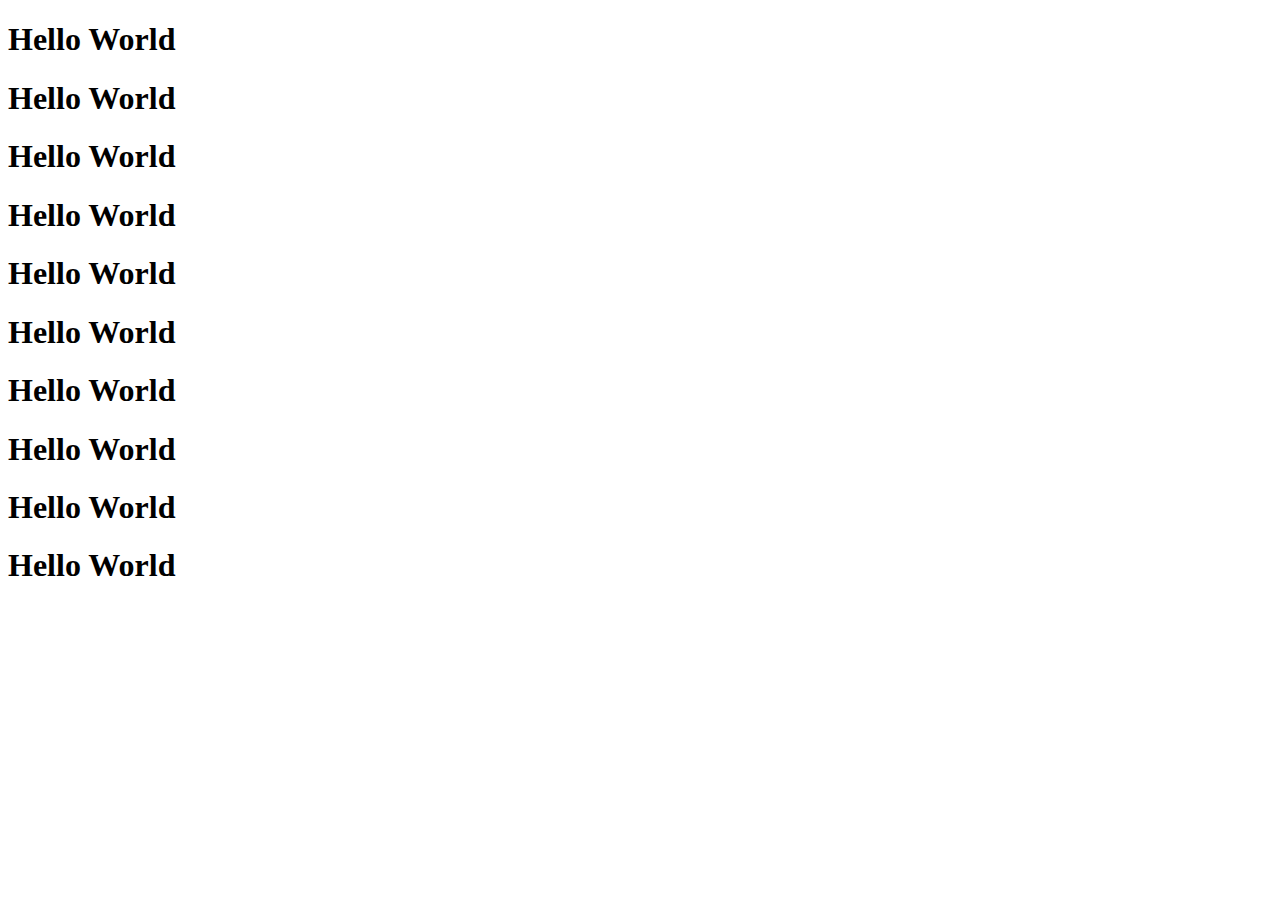
<file: Learning JavaScript/index.html>
<!DOCTYPE html>
<html lang="en">

<head>
    <meta charset="UTF-8">
    <meta http-equiv="X-UA-Compatible" content="IE=edge">
    <meta name="viewport" content="width=device-width, initial-scale=1.0">
    <!-- <script src="./dom.js" defer></script> -->
    <!-- <script src="./18_promises.js" defer></script> -->
    <title>Document</title>
</head>

<body>
    <h1 class="heading1">Hello World</h1>
    <h1 class="heading2">Hello World</h1>
    <h1 class="heading3">Hello World</h1>
    <h1 class="heading4">Hello World</h1>
    <h1 class="heading5">Hello World</h1>
    <h1 class="heading6">Hello World</h1>
    <h1 class="heading7">Hello World</h1>
    <h1 class="heading8">Hello World</h1>
    <h1 class="heading9">Hello World</h1>
    <h1 class="heading10">Hello World</h1>
    
</body>
</html>
</file>
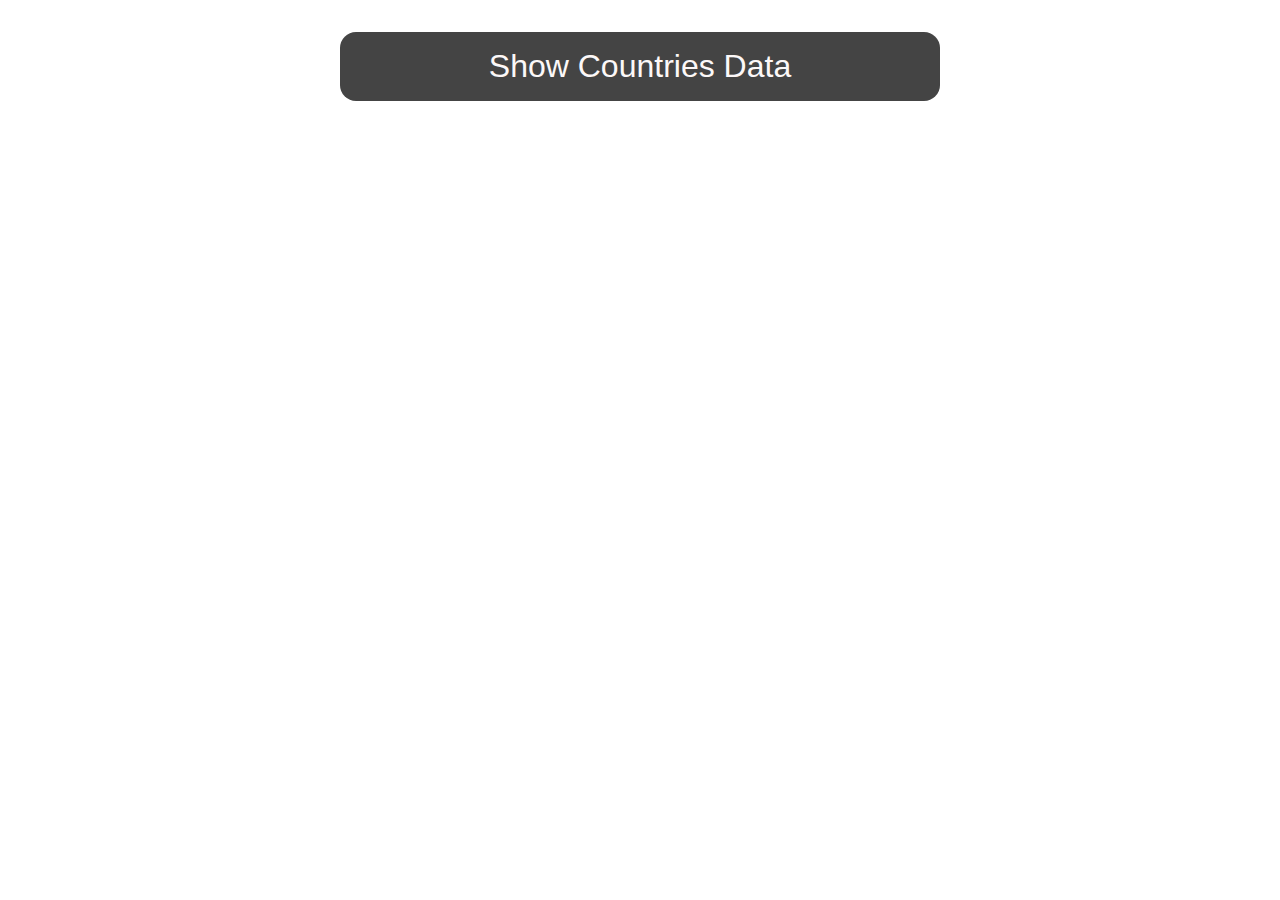
<file: Learning JavaScript/Countries Data Project - AJAX/index.html>
<!DOCTYPE html>
<html lang="en">
<head>
    <meta charset="UTF-8">
    <meta http-equiv="X-UA-Compatible" content="IE=edge">
    <meta name="viewport" content="width=device-width, initial-scale=1.0">
    <link rel="stylesheet" href="style.css">
    <script src="./script.js" defer></script>
    <title>Countries Data</title>
</head>
<body>
    <div class="container">
        <button class="btn">Show Countries Data</button>

        <div class="data">
            <!-- <article class="country">
                <img src="./img.jpg" class="country-img">
                <div class="country-data">
                    <h1 class="country-name">Country</h1>
                    <p class="country-population">Population</p>
                    <p class="country-capital">Currency</p>

                </div>
            </article> -->

            <!-- <article class="country">
                <img src="./img.jpg" class="country-img">
                <div class="country-data">
                    <h1 class="country-name">Country</h1>
                    <p class="country-population">Population</p>
                    <p class="country-currency">Currency</p>

                </div>
            </article>

            <article class="country">
                <img src="./img.jpg" class="country-img">
                <div class="country-data">
                    <h1 class="country-name">Country</h1>
                    <p class="country-population">Population</p>
                    <p class="country-currency">Currency</p>

                </div>
            </article> -->
        </div>
    </div>
</body>
</html>
</file>
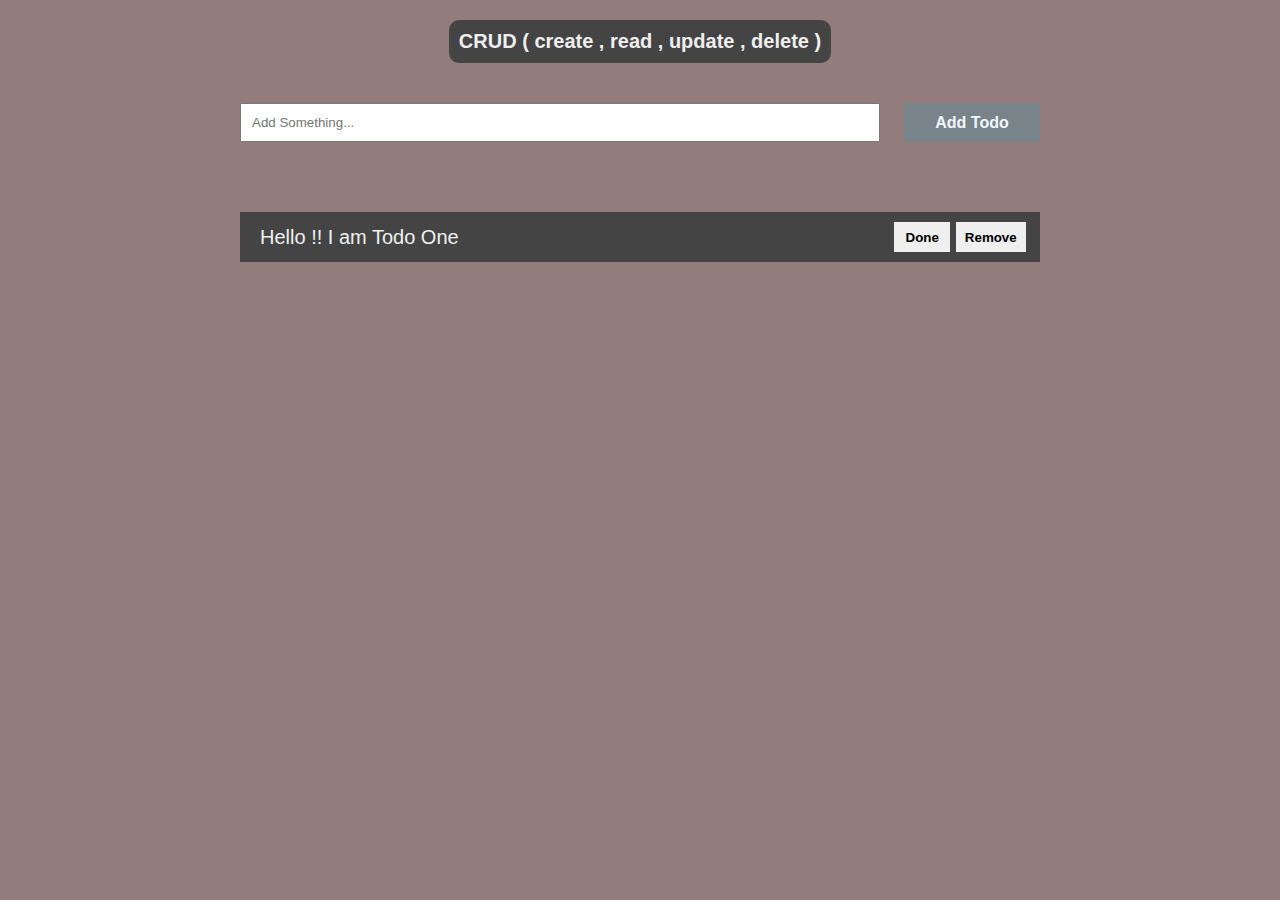
<file: Learning JavaScript/00_crudApp.html>
<!DOCTYPE html>
<html lang="en">
<head>
    <meta charset="UTF-8">
    <meta http-equiv="X-UA-Compatible" content="IE=edge">
    <meta name="viewport" content="width=device-width, initial-scale=1.0">
    <link rel="stylesheet" href="00_crudApp.css">
    <script src="./00_crudApp.js" defer></script>
    <title>CRUD App</title>
</head>
<body>

    <main>
        <h1 class="main-heading">CRUD ( create , read , update , delete )</h1>

        <form action="" class="todo-form">
            <input class="to" type="text" name="" id="" placeholder="Add Something...">
            <input type="submit" value="Add Todo">
        </form>

        <ul class="todo-items">
            <li>
                <span class="todo-text">Hello !! I am Todo One</span>
                <div class="todo-buttons">
                    <button class="done">Done</button>
                    <button class="remove">Remove</button>
                </div>
            </li>

        </ul>
        
    </main>

</body>
</html>
</file>
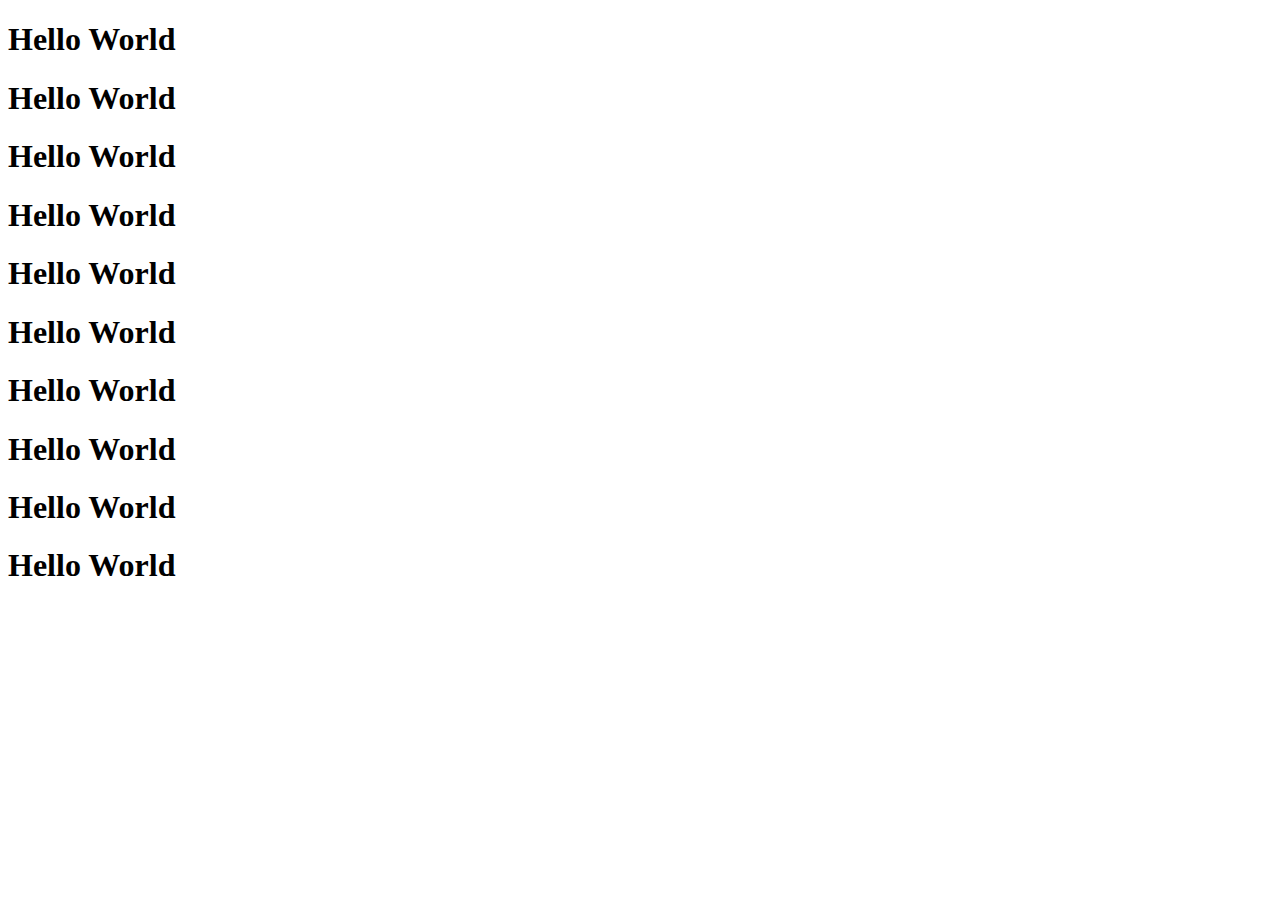
<file: Learning JavaScript/19_practicePromise.html>
<!DOCTYPE html>
<html lang="en">

<head>
    <meta charset="UTF-8">
    <meta http-equiv="X-UA-Compatible" content="IE=edge">
    <meta name="viewport" content="width=device-width, initial-scale=1.0">
    <script src="./19_practicePromises.js" defer></script>
    <title>Document</title>
</head>

<body>
    <h1 class="heading1">Hello World</h1>
    <h1 class="heading2">Hello World</h1>
    <h1 class="heading3">Hello World</h1>
    <h1 class="heading4">Hello World</h1>
    <h1 class="heading5">Hello World</h1>
    <h1 class="heading6">Hello World</h1>
    <h1 class="heading7">Hello World</h1>
    <h1 class="heading8">Hello World</h1>
    <h1 class="heading9">Hello World</h1>
    <h1 class="heading10">Hello World</h1>
    
</body>
</html>
</file>
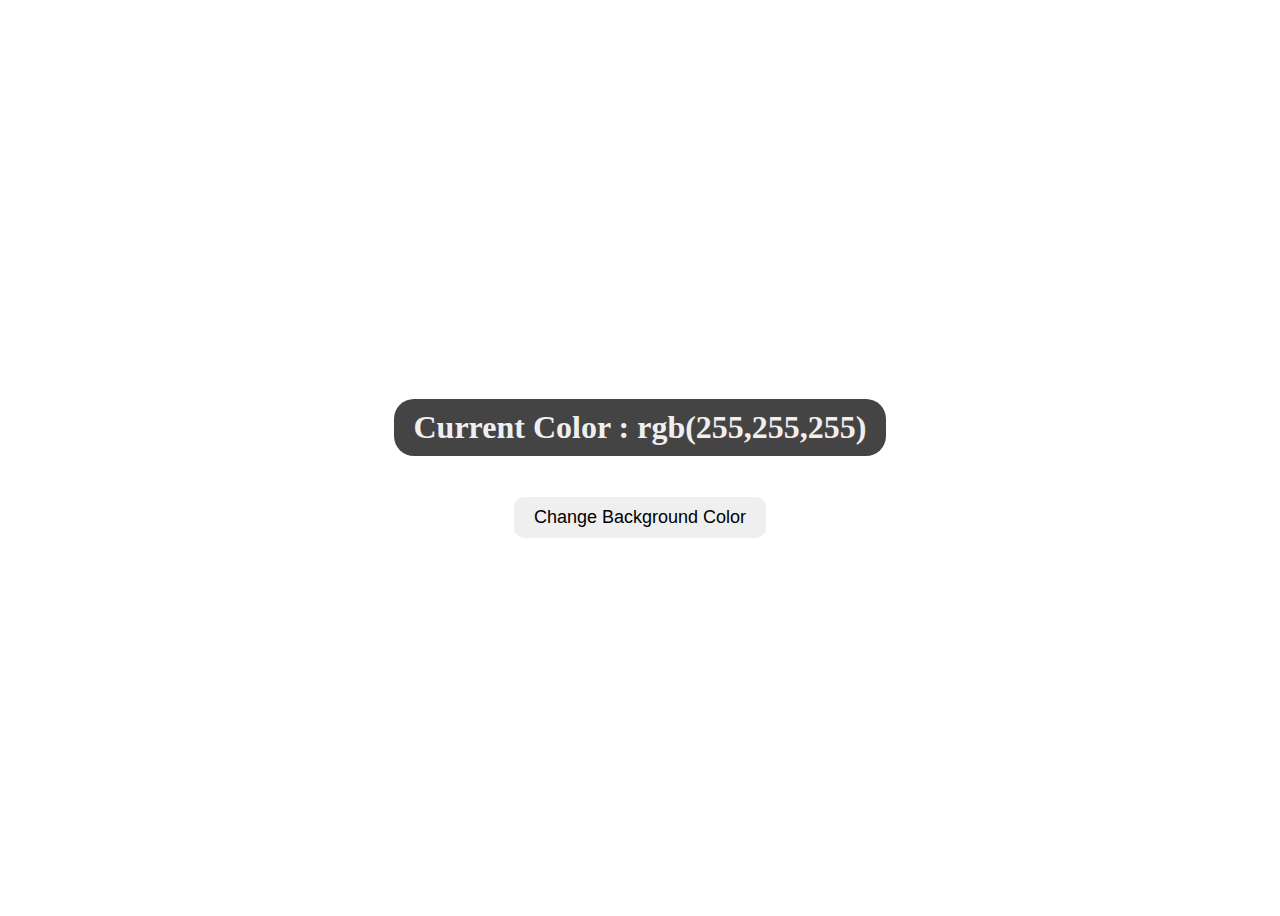
<file: Learning JavaScript/randomColor.html>
<!DOCTYPE html>
<html lang="en">

<head>
    <meta charset="UTF-8">
    <meta http-equiv="X-UA-Compatible" content="IE=edge">
    <meta name="viewport" content="width=device-width, initial-scale=1.0">
    <!-- <script src="./dom.js" defer></script> -->
    <script src="./001_Ex_RandomColor.js" defer></script>
    <link rel="stylesheet" href="./randomColor.css">
    <title>Document</title>
</head>

<body>
    <div class="main">
        <h1 class="heading">Current Color : <span class="currentColor">rgb(255,255,255)</span></h1>
        <button class="button">Change Background Color</button>
        <!-- <button class="button">Change Background Color</button>
        <button class="button">Change Background Color</button> -->
    </div>
</body>
</html>
</file>
<file: Learning JavaScript/Countries Data Project - AJAX/style.css>
*{
    box-sizing: border-box;
    margin: 0;
    padding: 0;
}

.container{
    margin: auto;
    max-width: 1000px;
    width: 90%;
    display: flex;
    justify-content: center;
    flex-direction: column;
}

.btn{
    
    
    width: 60%;
    margin: 2rem auto;
    font-size: 2rem;
    padding: 1rem 1.5rem;
    outline: none;
    border: none;
    background: #444;
    color: #fcf8f8;
    border-radius: 1rem;
    cursor: pointer;
}

.data{
    display: flex;
    justify-content: space-between;
    flex-wrap: wrap;
}
.country{
   min-height: 300px;
   min-width: 330px;
}

.country-img{  
    width: 100%;
    max-height: 150px;
}


.country-name{
    padding-top: .7rem;
    width: 100%;
    background: #dbd2d2;
    height: 3rem;
    margin-bottom: .5rem;
    text-align: center;
}

.country-population{
    padding-top: .9rem;
    width: 100%;
    height: 3rem;
    background: #dbd2d2;
    margin-bottom: .5rem;
    text-align: center;
}

.country-capital{
    padding-top: .9rem;
    width: 100%;
    background: #dbd2d2;
    height: 3rem;
    margin-bottom: .5rem;
    text-align: center;
    
}
</file>
<file: Learning JavaScript/00_crudApp.css>
*{
    box-sizing: border-box;
    margin: 0;
    padding: 0;
}

html{
    font-size: 62.5%;
}


body{
    font-family: Arial, Helvetica, sans-serif;
    background: rgb(146, 124, 124);
}

main{
    min-height: 100vh;
    max-width: 800px;
    margin: auto;
    width: 90%;
    display: flex;
    align-items: center;
    flex-direction: column;
    text-align: center;
    
}


.main-heading{
    text-align: center;
    margin: 2rem;
    margin-bottom: 4rem;
    background: #444;
    color: #efefef;
    padding: 1rem;
    border-radius: 1rem;
}

.todo-form{
    display: flex;
    justify-content: space-between;
    width: 100%;
}

.todo-form input[type = "text"]{
    width: 80%;
    padding: 1rem;
    
}

.todo-form input[type = "submit"]{
    width: 17%;
    background: rgb(121, 131, 138);
    border: none;
    color: aliceblue;
    font-size: 1.6rem;
    font-weight: bold;
    text-align: center;
    cursor: pointer;
    
    
}

.todo-items{
    width: 100%;
    margin-top: 7rem;
    list-style: none;
    
}

.todo-items li{
    background: #444;
    color: #efefef;
    display: flex;
    justify-content: space-between;
    height: 5rem;
    margin-bottom: 1rem;
}


.todo-text{
    font-size: 2rem;
    width: 70%;
    margin: auto;
    text-align: left;
    margin-left: 2rem;
}

.todo-buttons{
    background: #444;
    width: 20%;
    font-size: 2rem;
    padding: 1rem;
    
}

.done{
    width: 40%;
    height: 100%;
    font-weight: bold;
    border: none;
    outline: none;
    cursor: pointer;
}

.remove{
    width: 50%;
    height: 100%;
    font-weight: bold;
    border: none;
    outline: none;
    cursor: pointer;
}
</file>
<file: Learning JavaScript/randomColor.css>
*{
    box-sizing: border-box;
    /* margin: 0;
    padding: 0; */
}

html{
    font-size: 62.5%;
}

.main{
    min-height: 100vh;

    display: flex;
    align-items: center;
    justify-content: center;
    flex-direction: column;
    text-align: center;

}

.heading{
    background: #444;
    color: #efefef;
    font-size: 3.2rem;
    padding: 1rem 2rem;
    border-radius: 2rem;
}

button{
    font-size: 1.8rem;
    /* border: 2px solid red; */
    border: none;
    outline: none;
    padding: 1rem 2rem;
    border-radius: 1rem;
    margin-top: 2rem;
    cursor: pointer;
    transition: background-color;

}

button:hover{
    background-color: #dbd2d2;
}
</file>
